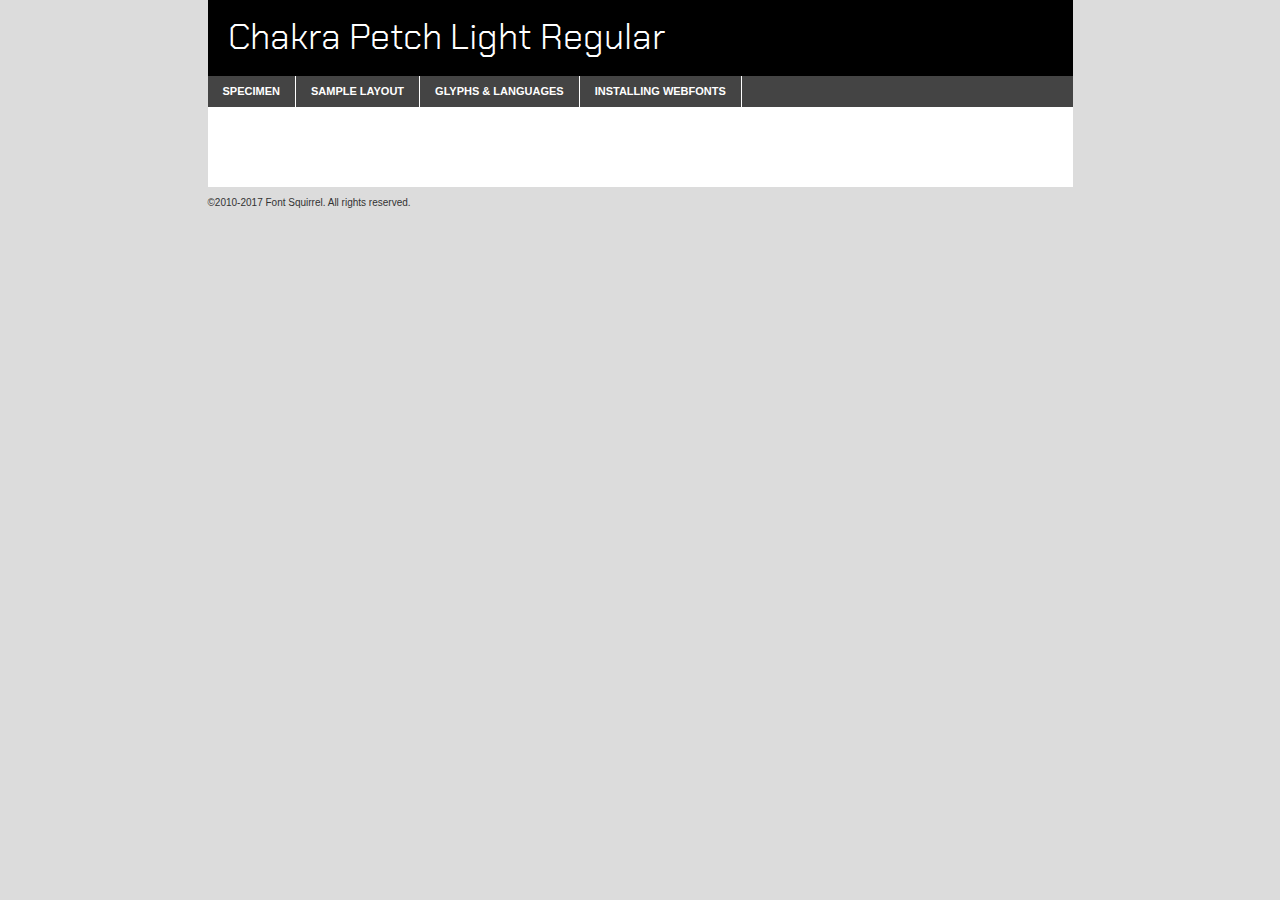
<file: font/chakrapetch-light-demo.html>
<!DOCTYPE html PUBLIC "-//W3C//DTD XHTML 1.0 Transitional//EN"
        "http://www.w3.org/TR/xhtml1/DTD/xhtml1-transitional.dtd">

<html xmlns="http://www.w3.org/1999/xhtml" xml:lang="en" lang="en">
<head>
    <meta http-equiv="Content-Type" content="text/html; charset=utf-8"/>
    <script src="http://ajax.googleapis.com/ajax/libs/jquery/1.7.2/jquery.min.js" type="text/javascript" charset="utf-8"></script>
    <script type="text/javascript">
		(function($) {
			$.fn.easyTabs = function(option) {
				var param = jQuery.extend({ fadeSpeed: 'fast', defaultContent: 1, activeClass: 'active' }, option);
				$(this).each(function() {
					var thisId = '#' + this.id;
					if ( param.defaultContent == '' )
					{
						param.defaultContent = 1;
					}
					if ( typeof param.defaultContent == 'number' )
					{
						var defaultTab = $(thisId + ' .tabs li:eq(' + (param.defaultContent - 1) + ') a').attr('href').substr(1);
					}
					else
					{
						var defaultTab = param.defaultContent;
					}
					$(thisId + ' .tabs li a').each(function() {
						var tabToHide = $(this).attr('href').substr(1);
						$('#' + tabToHide).addClass('easytabs-tab-content');
					});
					hideAll();
					changeContent(defaultTab);

					function hideAll() {$(thisId + ' .easytabs-tab-content').hide();}

					function changeContent(tabId)
					{
						hideAll();
						$(thisId + ' .tabs li').removeClass(param.activeClass);
						$(thisId + ' .tabs li a[href=#' + tabId + ']').closest('li').addClass(param.activeClass);
						if ( param.fadeSpeed != 'none' )
						{
							$(thisId + ' #' + tabId).fadeIn(param.fadeSpeed);
						}
						else
						{
							$(thisId + ' #' + tabId).show();
						}
					}

					$(thisId + ' .tabs li').click(function() {
						var tabId = $(this).find('a').attr('href').substr(1);
						changeContent(tabId);
						return false;
					});
				});
			}
		})(jQuery);
    </script>
    <link rel="stylesheet" href="specimen_files/specimen_stylesheet.css" type="text/css" charset="utf-8"/>
    <link rel="stylesheet" href="stylesheet.css" type="text/css" charset="utf-8"/>

    <style type="text/css">
        		body {
			font-family: 'chakra_petchlight';
        		}

            </style>

    <title>Chakra Petch Light Regular Specimen</title>


    <script type="text/javascript" charset="utf-8">
		$(document).ready(function() {
			$('#container').easyTabs({ defaultContent: 1 });
		});
    </script>
</head>

<body>
<div id="container">
    <div id="header">
		Chakra Petch Light Regular    </div>
    <ul class="tabs">
        <li><a href="#specimen">Specimen</a></li>
        <li><a href="#layout">Sample Layout</a></li>
		        <li><a href="#glyphs">Glyphs &amp; Languages</a></li>
        <li><a href="#installing">Installing Webfonts</a></li>

    </ul>

    <div id="main_content">


        <div id="specimen">

            <div class="section">
                <div class="grid12 firstcol">
                    <div class="huge">AaBb</div>
                </div>
            </div>

            <div class="section">
                <div class="glyph_range">A&#x200B;B&#x200b;C&#x200b;D&#x200b;E&#x200b;F&#x200b;G&#x200b;H&#x200b;I&#x200b;J&#x200b;K&#x200b;L&#x200b;M&#x200b;N&#x200b;O&#x200b;P&#x200b;Q&#x200b;R&#x200b;S&#x200b;T&#x200b;U&#x200b;V&#x200b;W&#x200b;X&#x200b;Y&#x200b;Z&#x200b;a&#x200b;b&#x200b;c&#x200b;d&#x200b;e&#x200b;f&#x200b;g&#x200b;h&#x200b;i&#x200b;j&#x200b;k&#x200b;l&#x200b;m&#x200b;n&#x200b;o&#x200b;p&#x200b;q&#x200b;r&#x200b;s&#x200b;t&#x200b;u&#x200b;v&#x200b;w&#x200b;x&#x200b;y&#x200b;z&#x200b;1&#x200b;2&#x200b;3&#x200b;4&#x200b;5&#x200b;6&#x200b;7&#x200b;8&#x200b;9&#x200b;0&#x200b;&amp;&#x200b;.&#x200b;,&#x200b;?&#x200b;!&#x200b;&#64;&#x200b;(&#x200b;)&#x200b;#&#x200b;$&#x200b;%&#x200b;*&#x200b;+&#x200b;-&#x200b;=&#x200b;:&#x200b;;</div>
            </div>
            <div class="section">
                <div class="grid12 firstcol">
                    <table class="sample_table">
                        <tr>
                            <td>10</td>
                            <td class="size10">abcdefghijklmnopqrstuvwxyzABCDEFGHIJKLMNOPQRSTUVWXYZ0123456789abcdefghijklmnopqrstuvwxyzABCDEFGHIJKLMNOPQRSTUVWXYZ0123456789abcdefghijklmnopqrstuvwxyzABCDEFGHIJKLMNOPQRSTUVWXYZ</td>
                        </tr>
                        <tr>
                            <td>11</td>
                            <td class="size11">abcdefghijklmnopqrstuvwxyzABCDEFGHIJKLMNOPQRSTUVWXYZ0123456789abcdefghijklmnopqrstuvwxyzABCDEFGHIJKLMNOPQRSTUVWXYZ0123456789abcdefghijklmnopqrstuvwxyzABCDEFGHIJKLMNOPQRSTUVWXYZ</td>
                        </tr>
                        <tr>
                            <td>12</td>
                            <td class="size12">abcdefghijklmnopqrstuvwxyzABCDEFGHIJKLMNOPQRSTUVWXYZ0123456789abcdefghijklmnopqrstuvwxyzABCDEFGHIJKLMNOPQRSTUVWXYZ0123456789abcdefghijklmnopqrstuvwxyzABCDEFGHIJKLMNOPQRSTUVWXYZ</td>
                        </tr>
                        <tr>
                            <td>13</td>
                            <td class="size13">abcdefghijklmnopqrstuvwxyzABCDEFGHIJKLMNOPQRSTUVWXYZ0123456789abcdefghijklmnopqrstuvwxyzABCDEFGHIJKLMNOPQRSTUVWXYZ0123456789abcdefghijklmnopqrstuvwxyzABCDEFGHIJKLMNOPQRSTUVWXYZ</td>
                        </tr>
                        <tr>
                            <td>14</td>
                            <td class="size14">abcdefghijklmnopqrstuvwxyzABCDEFGHIJKLMNOPQRSTUVWXYZ0123456789abcdefghijklmnopqrstuvwxyzABCDEFGHIJKLMNOPQRSTUVWXYZ0123456789abcdefghijklmnopqrstuvwxyzABCDEFGHIJKLMNOPQRSTUVWXYZ</td>
                        </tr>
                        <tr>
                            <td>16</td>
                            <td class="size16">abcdefghijklmnopqrstuvwxyzABCDEFGHIJKLMNOPQRSTUVWXYZ0123456789abcdefghijklmnopqrstuvwxyzABCDEFGHIJKLMNOPQRSTUVWXYZ</td>
                        </tr>
                        <tr>
                            <td>18</td>
                            <td class="size18">abcdefghijklmnopqrstuvwxyzABCDEFGHIJKLMNOPQRSTUVWXYZ0123456789abcdefghijklmnopqrstuvwxyzABCDEFGHIJKLMNOPQRSTUVWXYZ</td>
                        </tr>
                        <tr>
                            <td>20</td>
                            <td class="size20">abcdefghijklmnopqrstuvwxyzABCDEFGHIJKLMNOPQRSTUVWXYZ0123456789abcdefghijklmnopqrstuvwxyzABCDEFGHIJKLMNOPQRSTUVWXYZ</td>
                        </tr>
                        <tr>
                            <td>24</td>
                            <td class="size24">abcdefghijklmnopqrstuvwxyzABCDEFGHIJKLMNOPQRSTUVWXYZ0123456789abcdefghijklmnopqrstuvwxyzABCDEFGHIJKLMNOPQRSTUVWXYZ</td>
                        </tr>
                        <tr>
                            <td>30</td>
                            <td class="size30">abcdefghijklmnopqrstuvwxyzABCDEFGHIJKLMNOPQRSTUVWXYZ0123456789abcdefghijklmnopqrstuvwxyzABCDEFGHIJKLMNOPQRSTUVWXYZ</td>
                        </tr>
                        <tr>
                            <td>36</td>
                            <td class="size36">abcdefghijklmnopqrstuvwxyzABCDEFGHIJKLMNOPQRSTUVWXYZ0123456789abcdefghijklmnopqrstuvwxyzABCDEFGHIJKLMNOPQRSTUVWXYZ</td>
                        </tr>
                        <tr>
                            <td>48</td>
                            <td class="size48">abcdefghijklmnopqrstuvwxyzABCDEFGHIJKLMNOPQRSTUVWXYZ0123456789abcdefghijklmnopqrstuvwxyzABCDEFGHIJKLMNOPQRSTUVWXYZ</td>
                        </tr>
                        <tr>
                            <td>60</td>
                            <td class="size60">abcdefghijklmnopqrstuvwxyzABCDEFGHIJKLMNOPQRSTUVWXYZ0123456789abcdefghijklmnopqrstuvwxyzABCDEFGHIJKLMNOPQRSTUVWXYZ</td>
                        </tr>
                        <tr>
                            <td>72</td>
                            <td class="size72">abcdefghijklmnopqrstuvwxyzABCDEFGHIJKLMNOPQRSTUVWXYZ0123456789abcdefghijklmnopqrstuvwxyzABCDEFGHIJKLMNOPQRSTUVWXYZ</td>
                        </tr>
                        <tr>
                            <td>90</td>
                            <td class="size90">abcdefghijklmnopqrstuvwxyzABCDEFGHIJKLMNOPQRSTUVWXYZ0123456789abcdefghijklmnopqrstuvwxyzABCDEFGHIJKLMNOPQRSTUVWXYZ</td>
                        </tr>
                    </table>

                </div>

            </div>


            <div class="section" id="bodycomparison">


                <div id="xheight">
                    <div class="fontbody">&#x25FC;&#x25FC;&#x25FC;&#x25FC;&#x25FC;&#x25FC;&#x25FC;&#x25FC;&#x25FC;&#x25FC;&#x25FC;&#x25FC;&#x25FC;&#x25FC;&#x25FC;&#x25FC;&#x25FC;&#x25FC;&#x25FC;&#x25FC;&#x25FC;&#x25FC;&#x25FC;&#x25FC;&#x25FC;&#x25FC;&#x25FC;&#x25FC;&#x25FC;&#x25FC;&#x25FC;&#x25FC;&#x25FC;&#x25FC;&#x25FC;&#x25FC;&#x25FC;&#x25FC;&#x25FC;&#x25FC;&#x25FC;&#x25FC;&#x25FC;&#x25FC;&#x25FC;&#x25FC;&#x25FC;&#x25FC;&#x25FC;&#x25FC;&#x25FC;&#x25FC;&#x25FC;&#x25FC;&#x25FC;&#x25FC;&#x25FC;&#x25FC;&#x25FC;&#x25FC;&#x25FC;&#x25FC;&#x25FC;&#x25FC;&#x25FC;&#x25FC;&#x25FC;&#x25FC;&#x25FC;&#x25FC;&#x25FC;&#x25FC;&#x25FC;&#x25FC;&#x25FC;&#x25FC;&#x25FC;&#x25FC;&#x25FC;&#x25FC;&#x25FC;&#x25FC;&#x25FC;&#x25FC;&#x25FC;&#x25FC;&#x25FC;&#x25FC;&#x25FC;&#x25FC;&#x25FC;&#x25FC;&#x25FC;&#x25FC;&#x25FC;&#x25FC;&#x25FC;&#x25FC;&#x25FC;body</div>
                    <div class="arialbody">body</div>
                    <div class="verdanabody">body</div>
                    <div class="georgiabody">body</div>
                </div>
                <div class="fontbody" style="z-index:1">
                    body<span>Chakra Petch Light Regular</span>
                </div>
                <div class="arialbody" style="z-index:1">
                    body<span>Arial</span>
                </div>
                <div class="verdanabody" style="z-index:1">
                    body<span>Verdana</span>
                </div>
                <div class="georgiabody" style="z-index:1">
                    body<span>Georgia</span>
                </div>


            </div>


            <div class="section psample psample_row1" id="">

                <div class="grid2 firstcol">
                    <p class="size10"><span>10.</span>Aenean lacinia bibendum nulla sed consectetur. Fusce dapibus, tellus ac cursus commodo, tortor mauris condimentum nibh, ut fermentum massa justo sit amet risus. Nullam id dolor id nibh ultricies vehicula ut id elit. Cum sociis natoque penatibus et magnis dis parturient montes, nascetur ridiculus mus. Nulla vitae elit libero, a pharetra augue.</p>

                </div>
                <div class="grid3">
                    <p class="size11"><span>11.</span>Aenean lacinia bibendum nulla sed consectetur. Fusce dapibus, tellus ac cursus commodo, tortor mauris condimentum nibh, ut fermentum massa justo sit amet risus. Nullam id dolor id nibh ultricies vehicula ut id elit. Cum sociis natoque penatibus et magnis dis parturient montes, nascetur ridiculus mus. Nulla vitae elit libero, a pharetra augue.</p>

                </div>
                <div class="grid3">
                    <p class="size12"><span>12.</span>Aenean lacinia bibendum nulla sed consectetur. Fusce dapibus, tellus ac cursus commodo, tortor mauris condimentum nibh, ut fermentum massa justo sit amet risus. Nullam id dolor id nibh ultricies vehicula ut id elit. Cum sociis natoque penatibus et magnis dis parturient montes, nascetur ridiculus mus. Nulla vitae elit libero, a pharetra augue.</p>

                </div>
                <div class="grid4">
                    <p class="size13"><span>13.</span>Aenean lacinia bibendum nulla sed consectetur. Fusce dapibus, tellus ac cursus commodo, tortor mauris condimentum nibh, ut fermentum massa justo sit amet risus. Nullam id dolor id nibh ultricies vehicula ut id elit. Cum sociis natoque penatibus et magnis dis parturient montes, nascetur ridiculus mus. Nulla vitae elit libero, a pharetra augue.</p>

                </div>
                <div class="white_blend"></div>

            </div>
            <div class="section psample psample_row2" id="">
                <div class="grid3 firstcol">
                    <p class="size14"><span>14.</span>Aenean lacinia bibendum nulla sed consectetur. Fusce dapibus, tellus ac cursus commodo, tortor mauris condimentum nibh, ut fermentum massa justo sit amet risus. Nullam id dolor id nibh ultricies vehicula ut id elit. Cum sociis natoque penatibus et magnis dis parturient montes, nascetur ridiculus mus. Nulla vitae elit libero, a pharetra augue.</p>

                </div>
                <div class="grid4">
                    <p class="size16"><span>16.</span>Aenean lacinia bibendum nulla sed consectetur. Fusce dapibus, tellus ac cursus commodo, tortor mauris condimentum nibh, ut fermentum massa justo sit amet risus. Nullam id dolor id nibh ultricies vehicula ut id elit. Cum sociis natoque penatibus et magnis dis parturient montes, nascetur ridiculus mus. Nulla vitae elit libero, a pharetra augue.</p>

                </div>
                <div class="grid5">
                    <p class="size18"><span>18.</span>Aenean lacinia bibendum nulla sed consectetur. Fusce dapibus, tellus ac cursus commodo, tortor mauris condimentum nibh, ut fermentum massa justo sit amet risus. Nullam id dolor id nibh ultricies vehicula ut id elit. Cum sociis natoque penatibus et magnis dis parturient montes, nascetur ridiculus mus. Nulla vitae elit libero, a pharetra augue.</p>

                </div>

                <div class="white_blend"></div>

            </div>

            <div class="section psample psample_row3" id="">
                <div class="grid5 firstcol">
                    <p class="size20"><span>20.</span>Aenean lacinia bibendum nulla sed consectetur. Fusce dapibus, tellus ac cursus commodo, tortor mauris condimentum nibh, ut fermentum massa justo sit amet risus. Nullam id dolor id nibh ultricies vehicula ut id elit. Cum sociis natoque penatibus et magnis dis parturient montes, nascetur ridiculus mus. Nulla vitae elit libero, a pharetra augue.</p>
                </div>
                <div class="grid7">
                    <p class="size24"><span>24.</span>Aenean lacinia bibendum nulla sed consectetur. Fusce dapibus, tellus ac cursus commodo, tortor mauris condimentum nibh, ut fermentum massa justo sit amet risus. Nullam id dolor id nibh ultricies vehicula ut id elit. Cum sociis natoque penatibus et magnis dis parturient montes, nascetur ridiculus mus. Nulla vitae elit libero, a pharetra augue.</p>
                </div>

                <div class="white_blend"></div>

            </div>

            <div class="section psample psample_row4" id="">
                <div class="grid12 firstcol">
                    <p class="size30"><span>30.</span>Aenean lacinia bibendum nulla sed consectetur. Fusce dapibus, tellus ac cursus commodo, tortor mauris condimentum nibh, ut fermentum massa justo sit amet risus. Nullam id dolor id nibh ultricies vehicula ut id elit. Cum sociis natoque penatibus et magnis dis parturient montes, nascetur ridiculus mus. Nulla vitae elit libero, a pharetra augue.</p>
                </div>
                <div class="white_blend"></div>

            </div>


            <div class="section psample psample_row1 fullreverse">
                <div class="grid2 firstcol">
                    <p class="size10"><span>10.</span>Aenean lacinia bibendum nulla sed consectetur. Fusce dapibus, tellus ac cursus commodo, tortor mauris condimentum nibh, ut fermentum massa justo sit amet risus. Nullam id dolor id nibh ultricies vehicula ut id elit. Cum sociis natoque penatibus et magnis dis parturient montes, nascetur ridiculus mus. Nulla vitae elit libero, a pharetra augue.</p>

                </div>
                <div class="grid3">
                    <p class="size11"><span>11.</span>Aenean lacinia bibendum nulla sed consectetur. Fusce dapibus, tellus ac cursus commodo, tortor mauris condimentum nibh, ut fermentum massa justo sit amet risus. Nullam id dolor id nibh ultricies vehicula ut id elit. Cum sociis natoque penatibus et magnis dis parturient montes, nascetur ridiculus mus. Nulla vitae elit libero, a pharetra augue.</p>

                </div>
                <div class="grid3">
                    <p class="size12"><span>12.</span>Aenean lacinia bibendum nulla sed consectetur. Fusce dapibus, tellus ac cursus commodo, tortor mauris condimentum nibh, ut fermentum massa justo sit amet risus. Nullam id dolor id nibh ultricies vehicula ut id elit. Cum sociis natoque penatibus et magnis dis parturient montes, nascetur ridiculus mus. Nulla vitae elit libero, a pharetra augue.</p>

                </div>
                <div class="grid4">
                    <p class="size13"><span>13.</span>Aenean lacinia bibendum nulla sed consectetur. Fusce dapibus, tellus ac cursus commodo, tortor mauris condimentum nibh, ut fermentum massa justo sit amet risus. Nullam id dolor id nibh ultricies vehicula ut id elit. Cum sociis natoque penatibus et magnis dis parturient montes, nascetur ridiculus mus. Nulla vitae elit libero, a pharetra augue.</p>

                </div>
                <div class="black_blend"></div>

            </div>

            <div class="section psample psample_row2 fullreverse">
                <div class="grid3 firstcol">
                    <p class="size14"><span>14.</span>Aenean lacinia bibendum nulla sed consectetur. Fusce dapibus, tellus ac cursus commodo, tortor mauris condimentum nibh, ut fermentum massa justo sit amet risus. Nullam id dolor id nibh ultricies vehicula ut id elit. Cum sociis natoque penatibus et magnis dis parturient montes, nascetur ridiculus mus. Nulla vitae elit libero, a pharetra augue.</p>

                </div>
                <div class="grid4">
                    <p class="size16"><span>16.</span>Aenean lacinia bibendum nulla sed consectetur. Fusce dapibus, tellus ac cursus commodo, tortor mauris condimentum nibh, ut fermentum massa justo sit amet risus. Nullam id dolor id nibh ultricies vehicula ut id elit. Cum sociis natoque penatibus et magnis dis parturient montes, nascetur ridiculus mus. Nulla vitae elit libero, a pharetra augue.</p>

                </div>
                <div class="grid5">
                    <p class="size18"><span>18.</span>Aenean lacinia bibendum nulla sed consectetur. Fusce dapibus, tellus ac cursus commodo, tortor mauris condimentum nibh, ut fermentum massa justo sit amet risus. Nullam id dolor id nibh ultricies vehicula ut id elit. Cum sociis natoque penatibus et magnis dis parturient montes, nascetur ridiculus mus. Nulla vitae elit libero, a pharetra augue.</p>

                </div>
                <div class="black_blend"></div>

            </div>

            <div class="section psample fullreverse psample_row3" id="">
                <div class="grid5 firstcol">
                    <p class="size20"><span>20.</span>Aenean lacinia bibendum nulla sed consectetur. Fusce dapibus, tellus ac cursus commodo, tortor mauris condimentum nibh, ut fermentum massa justo sit amet risus. Nullam id dolor id nibh ultricies vehicula ut id elit. Cum sociis natoque penatibus et magnis dis parturient montes, nascetur ridiculus mus. Nulla vitae elit libero, a pharetra augue.</p>
                </div>
                <div class="grid7">
                    <p class="size24"><span>24.</span>Aenean lacinia bibendum nulla sed consectetur. Fusce dapibus, tellus ac cursus commodo, tortor mauris condimentum nibh, ut fermentum massa justo sit amet risus. Nullam id dolor id nibh ultricies vehicula ut id elit. Cum sociis natoque penatibus et magnis dis parturient montes, nascetur ridiculus mus. Nulla vitae elit libero, a pharetra augue.</p>
                </div>

                <div class="black_blend"></div>

            </div>

            <div class="section psample fullreverse psample_row4" id="" style="border-bottom: 20px #000 solid;">
                <div class="grid12 firstcol">
                    <p class="size30"><span>30.</span>Aenean lacinia bibendum nulla sed consectetur. Fusce dapibus, tellus ac cursus commodo, tortor mauris condimentum nibh, ut fermentum massa justo sit amet risus. Nullam id dolor id nibh ultricies vehicula ut id elit. Cum sociis natoque penatibus et magnis dis parturient montes, nascetur ridiculus mus. Nulla vitae elit libero, a pharetra augue.</p>
                </div>
                <div class="black_blend"></div>

            </div>


        </div>

        <div id="layout">

            <div class="section">

                <div class="grid12 firstcol">
                    <h1>Lorem Ipsum Dolor</h1>
                    <h2>Etiam porta sem malesuada magna mollis euismod</h2>

                    <p class="byline">By <a href="#link">Aenean Lacinia</a></p>
                </div>
            </div>
            <div class="section">
                <div class="grid8 firstcol">
                    <p class="large">Donec sed odio dui. Morbi leo risus, porta ac consectetur ac, vestibulum at eros. Fusce dapibus, tellus ac cursus commodo, tortor mauris condimentum nibh, ut fermentum massa justo sit amet risus. </p>


                    <h3>Pellentesque ornare sem</h3>

                    <p>Maecenas sed diam eget risus varius blandit sit amet non magna. Maecenas faucibus mollis interdum. Donec ullamcorper nulla non metus auctor fringilla. Nullam id dolor id nibh ultricies vehicula ut id elit. Nullam id dolor id nibh ultricies vehicula ut id elit. </p>

                    <p>Aenean eu leo quam. Pellentesque ornare sem lacinia quam venenatis vestibulum. Lorem ipsum dolor sit amet, consectetur adipiscing elit. Cum sociis natoque penatibus et magnis dis parturient montes, nascetur ridiculus mus. </p>

                    <p>Nulla vitae elit libero, a pharetra augue. Praesent commodo cursus magna, vel scelerisque nisl consectetur et. Aenean lacinia bibendum nulla sed consectetur. </p>

                    <p>Nullam quis risus eget urna mollis ornare vel eu leo. Nullam quis risus eget urna mollis ornare vel eu leo. Maecenas sed diam eget risus varius blandit sit amet non magna. Donec ullamcorper nulla non metus auctor fringilla. </p>

                    <h3>Cras mattis consectetur</h3>

                    <p>Aenean eu leo quam. Pellentesque ornare sem lacinia quam venenatis vestibulum. Aenean lacinia bibendum nulla sed consectetur. Integer posuere erat a ante venenatis dapibus posuere velit aliquet. Cras mattis consectetur purus sit amet fermentum. </p>

                    <p>Nullam id dolor id nibh ultricies vehicula ut id elit. Nullam quis risus eget urna mollis ornare vel eu leo. Cras mattis consectetur purus sit amet fermentum.</p>
                </div>

                <div class="grid4 sidebar">

                    <div class="box reverse">
                        <p class="last">Nullam quis risus eget urna mollis ornare vel eu leo. Donec ullamcorper nulla non metus auctor fringilla. Cras mattis consectetur purus sit amet fermentum. Sed posuere consectetur est at lobortis. Lorem ipsum dolor sit amet, consectetur adipiscing elit. </p>
                    </div>

                    <p class="caption">Maecenas sed diam eget risus varius.</p>

                    <p>Vestibulum id ligula porta felis euismod semper. Integer posuere erat a ante venenatis dapibus posuere velit aliquet. Vestibulum id ligula porta felis euismod semper. Sed posuere consectetur est at lobortis. Maecenas sed diam eget risus varius blandit sit amet non magna. Fusce dapibus, tellus ac cursus commodo, tortor mauris condimentum nibh, ut fermentum massa justo sit amet risus. </p>


                    <p>Duis mollis, est non commodo luctus, nisi erat porttitor ligula, eget lacinia odio sem nec elit. Aenean lacinia bibendum nulla sed consectetur. Vivamus sagittis lacus vel augue laoreet rutrum faucibus dolor auctor. Aenean lacinia bibendum nulla sed consectetur. Nullam quis risus eget urna mollis ornare vel eu leo. </p>

                    <p>Praesent commodo cursus magna, vel scelerisque nisl consectetur et. Donec ullamcorper nulla non metus auctor fringilla. Maecenas faucibus mollis interdum. Fusce dapibus, tellus ac cursus commodo, tortor mauris condimentum nibh, ut fermentum massa justo sit amet risus. </p>

                </div>
            </div>

        </div>


		

        <div id="glyphs">
            <div class="section">
                <div class="grid12 firstcol">

                    <h1>Language Support</h1>
                    <p>The subset of Chakra Petch Light Regular in this kit supports the following languages:<br/>

						Albanian, Basque, Breton, Chamorro, Danish, Dutch, English, Faroese, Finnish, French, Frisian, Galician, German, Icelandic, Italian, Malagasy, Norwegian, Portuguese, Spanish, Alsatian, Aragonese, Arapaho, Arrernte, Asturian, Aymara, Bislama, Cebuano, Corsican, Fijian, French_creole, Genoese, Gilbertese, Greenlandic, Haitian_creole, Hiligaynon, Hmong, Hopi, Ibanag, Iloko_ilokano, Indonesian, Interglossa_glosa, Interlingua, Irish_gaelic, Jerriais, Lojban, Lombard, Luxembourgeois, Manx, Mohawk, Norfolk_pitcairnese, Occitan, Oromo, Pangasinan, Papiamento, Piedmontese, Potawatomi, Rhaeto-romance, Romansh, Rotokas, Sami_lule, Samoan, Sardinian, Scots_gaelic, Seychelles_creole, Shona, Sicilian, Somali, Southern_ndebele, Swahili, Swati_swazi, Tagalog_filipino_pilipino, Tetum, Tok_pisin, Uyghur_latinized, Volapuk, Walloon, Warlpiri, Xhosa, Yapese, Zulu, Latinbasic, Ubasic, Demo                    </p>
                    <h1>Glyph Chart</h1>
                    <p>The subset of Chakra Petch Light Regular in this kit includes all the glyphs listed below. Unicode entities are included above each glyph to help you insert individual characters into your layout.</p>
                    <div id="glyph_chart">

																																	                                <div><p>&amp;#13;</p>&#13;</div>
																				                                <div><p>&amp;#32;</p>&#32;</div>
																				                                <div><p>&amp;#33;</p>&#33;</div>
																				                                <div><p>&amp;#34;</p>&#34;</div>
																				                                <div><p>&amp;#35;</p>&#35;</div>
																				                                <div><p>&amp;#36;</p>&#36;</div>
																				                                <div><p>&amp;#37;</p>&#37;</div>
																				                                <div><p>&amp;#38;</p>&#38;</div>
																				                                <div><p>&amp;#39;</p>&#39;</div>
																				                                <div><p>&amp;#40;</p>&#40;</div>
																				                                <div><p>&amp;#41;</p>&#41;</div>
																				                                <div><p>&amp;#42;</p>&#42;</div>
																				                                <div><p>&amp;#43;</p>&#43;</div>
																				                                <div><p>&amp;#44;</p>&#44;</div>
																				                                <div><p>&amp;#45;</p>&#45;</div>
																				                                <div><p>&amp;#46;</p>&#46;</div>
																				                                <div><p>&amp;#47;</p>&#47;</div>
																				                                <div><p>&amp;#48;</p>&#48;</div>
																				                                <div><p>&amp;#49;</p>&#49;</div>
																				                                <div><p>&amp;#50;</p>&#50;</div>
																				                                <div><p>&amp;#51;</p>&#51;</div>
																				                                <div><p>&amp;#52;</p>&#52;</div>
																				                                <div><p>&amp;#53;</p>&#53;</div>
																				                                <div><p>&amp;#54;</p>&#54;</div>
																				                                <div><p>&amp;#55;</p>&#55;</div>
																				                                <div><p>&amp;#56;</p>&#56;</div>
																				                                <div><p>&amp;#57;</p>&#57;</div>
																				                                <div><p>&amp;#58;</p>&#58;</div>
																				                                <div><p>&amp;#59;</p>&#59;</div>
																				                                <div><p>&amp;#60;</p>&#60;</div>
																				                                <div><p>&amp;#61;</p>&#61;</div>
																				                                <div><p>&amp;#62;</p>&#62;</div>
																				                                <div><p>&amp;#63;</p>&#63;</div>
																				                                <div><p>&amp;#64;</p>&#64;</div>
																				                                <div><p>&amp;#65;</p>&#65;</div>
																				                                <div><p>&amp;#66;</p>&#66;</div>
																				                                <div><p>&amp;#67;</p>&#67;</div>
																				                                <div><p>&amp;#68;</p>&#68;</div>
																				                                <div><p>&amp;#69;</p>&#69;</div>
																				                                <div><p>&amp;#70;</p>&#70;</div>
																				                                <div><p>&amp;#71;</p>&#71;</div>
																				                                <div><p>&amp;#72;</p>&#72;</div>
																				                                <div><p>&amp;#73;</p>&#73;</div>
																				                                <div><p>&amp;#74;</p>&#74;</div>
																				                                <div><p>&amp;#75;</p>&#75;</div>
																				                                <div><p>&amp;#76;</p>&#76;</div>
																				                                <div><p>&amp;#77;</p>&#77;</div>
																				                                <div><p>&amp;#78;</p>&#78;</div>
																				                                <div><p>&amp;#79;</p>&#79;</div>
																				                                <div><p>&amp;#80;</p>&#80;</div>
																				                                <div><p>&amp;#81;</p>&#81;</div>
																				                                <div><p>&amp;#82;</p>&#82;</div>
																				                                <div><p>&amp;#83;</p>&#83;</div>
																				                                <div><p>&amp;#84;</p>&#84;</div>
																				                                <div><p>&amp;#85;</p>&#85;</div>
																				                                <div><p>&amp;#86;</p>&#86;</div>
																				                                <div><p>&amp;#87;</p>&#87;</div>
																				                                <div><p>&amp;#88;</p>&#88;</div>
																				                                <div><p>&amp;#89;</p>&#89;</div>
																				                                <div><p>&amp;#90;</p>&#90;</div>
																				                                <div><p>&amp;#91;</p>&#91;</div>
																				                                <div><p>&amp;#92;</p>&#92;</div>
																				                                <div><p>&amp;#93;</p>&#93;</div>
																				                                <div><p>&amp;#94;</p>&#94;</div>
																				                                <div><p>&amp;#95;</p>&#95;</div>
																				                                <div><p>&amp;#96;</p>&#96;</div>
																				                                <div><p>&amp;#97;</p>&#97;</div>
																				                                <div><p>&amp;#98;</p>&#98;</div>
																				                                <div><p>&amp;#99;</p>&#99;</div>
																				                                <div><p>&amp;#100;</p>&#100;</div>
																				                                <div><p>&amp;#101;</p>&#101;</div>
																				                                <div><p>&amp;#102;</p>&#102;</div>
																				                                <div><p>&amp;#103;</p>&#103;</div>
																				                                <div><p>&amp;#104;</p>&#104;</div>
																				                                <div><p>&amp;#105;</p>&#105;</div>
																				                                <div><p>&amp;#106;</p>&#106;</div>
																				                                <div><p>&amp;#107;</p>&#107;</div>
																				                                <div><p>&amp;#108;</p>&#108;</div>
																				                                <div><p>&amp;#109;</p>&#109;</div>
																				                                <div><p>&amp;#110;</p>&#110;</div>
																				                                <div><p>&amp;#111;</p>&#111;</div>
																				                                <div><p>&amp;#112;</p>&#112;</div>
																				                                <div><p>&amp;#113;</p>&#113;</div>
																				                                <div><p>&amp;#114;</p>&#114;</div>
																				                                <div><p>&amp;#115;</p>&#115;</div>
																				                                <div><p>&amp;#116;</p>&#116;</div>
																				                                <div><p>&amp;#117;</p>&#117;</div>
																				                                <div><p>&amp;#118;</p>&#118;</div>
																				                                <div><p>&amp;#119;</p>&#119;</div>
																				                                <div><p>&amp;#120;</p>&#120;</div>
																				                                <div><p>&amp;#121;</p>&#121;</div>
																				                                <div><p>&amp;#122;</p>&#122;</div>
																				                                <div><p>&amp;#123;</p>&#123;</div>
																				                                <div><p>&amp;#124;</p>&#124;</div>
																				                                <div><p>&amp;#125;</p>&#125;</div>
																				                                <div><p>&amp;#126;</p>&#126;</div>
																				                                <div><p>&amp;#160;</p>&#160;</div>
																				                                <div><p>&amp;#161;</p>&#161;</div>
																				                                <div><p>&amp;#162;</p>&#162;</div>
																				                                <div><p>&amp;#163;</p>&#163;</div>
																				                                <div><p>&amp;#164;</p>&#164;</div>
																				                                <div><p>&amp;#165;</p>&#165;</div>
																				                                <div><p>&amp;#166;</p>&#166;</div>
																				                                <div><p>&amp;#167;</p>&#167;</div>
																				                                <div><p>&amp;#168;</p>&#168;</div>
																				                                <div><p>&amp;#169;</p>&#169;</div>
																				                                <div><p>&amp;#170;</p>&#170;</div>
																				                                <div><p>&amp;#171;</p>&#171;</div>
																				                                <div><p>&amp;#172;</p>&#172;</div>
																				                                <div><p>&amp;#173;</p>&#173;</div>
																				                                <div><p>&amp;#174;</p>&#174;</div>
																				                                <div><p>&amp;#175;</p>&#175;</div>
																				                                <div><p>&amp;#176;</p>&#176;</div>
																				                                <div><p>&amp;#177;</p>&#177;</div>
																				                                <div><p>&amp;#178;</p>&#178;</div>
																				                                <div><p>&amp;#179;</p>&#179;</div>
																				                                <div><p>&amp;#180;</p>&#180;</div>
																				                                <div><p>&amp;#182;</p>&#182;</div>
																				                                <div><p>&amp;#183;</p>&#183;</div>
																				                                <div><p>&amp;#184;</p>&#184;</div>
																				                                <div><p>&amp;#185;</p>&#185;</div>
																				                                <div><p>&amp;#186;</p>&#186;</div>
																				                                <div><p>&amp;#187;</p>&#187;</div>
																				                                <div><p>&amp;#188;</p>&#188;</div>
																				                                <div><p>&amp;#189;</p>&#189;</div>
																				                                <div><p>&amp;#190;</p>&#190;</div>
																				                                <div><p>&amp;#191;</p>&#191;</div>
																				                                <div><p>&amp;#192;</p>&#192;</div>
																				                                <div><p>&amp;#193;</p>&#193;</div>
																				                                <div><p>&amp;#194;</p>&#194;</div>
																				                                <div><p>&amp;#195;</p>&#195;</div>
																				                                <div><p>&amp;#196;</p>&#196;</div>
																				                                <div><p>&amp;#197;</p>&#197;</div>
																				                                <div><p>&amp;#198;</p>&#198;</div>
																				                                <div><p>&amp;#199;</p>&#199;</div>
																				                                <div><p>&amp;#200;</p>&#200;</div>
																				                                <div><p>&amp;#201;</p>&#201;</div>
																				                                <div><p>&amp;#202;</p>&#202;</div>
																				                                <div><p>&amp;#203;</p>&#203;</div>
																				                                <div><p>&amp;#204;</p>&#204;</div>
																				                                <div><p>&amp;#205;</p>&#205;</div>
																				                                <div><p>&amp;#206;</p>&#206;</div>
																				                                <div><p>&amp;#207;</p>&#207;</div>
																				                                <div><p>&amp;#208;</p>&#208;</div>
																				                                <div><p>&amp;#209;</p>&#209;</div>
																				                                <div><p>&amp;#210;</p>&#210;</div>
																				                                <div><p>&amp;#211;</p>&#211;</div>
																				                                <div><p>&amp;#212;</p>&#212;</div>
																				                                <div><p>&amp;#213;</p>&#213;</div>
																				                                <div><p>&amp;#214;</p>&#214;</div>
																				                                <div><p>&amp;#215;</p>&#215;</div>
																				                                <div><p>&amp;#216;</p>&#216;</div>
																				                                <div><p>&amp;#217;</p>&#217;</div>
																				                                <div><p>&amp;#218;</p>&#218;</div>
																				                                <div><p>&amp;#219;</p>&#219;</div>
																				                                <div><p>&amp;#220;</p>&#220;</div>
																				                                <div><p>&amp;#221;</p>&#221;</div>
																				                                <div><p>&amp;#222;</p>&#222;</div>
																				                                <div><p>&amp;#223;</p>&#223;</div>
																				                                <div><p>&amp;#224;</p>&#224;</div>
																				                                <div><p>&amp;#225;</p>&#225;</div>
																				                                <div><p>&amp;#226;</p>&#226;</div>
																				                                <div><p>&amp;#227;</p>&#227;</div>
																				                                <div><p>&amp;#228;</p>&#228;</div>
																				                                <div><p>&amp;#229;</p>&#229;</div>
																				                                <div><p>&amp;#230;</p>&#230;</div>
																				                                <div><p>&amp;#231;</p>&#231;</div>
																				                                <div><p>&amp;#232;</p>&#232;</div>
																				                                <div><p>&amp;#233;</p>&#233;</div>
																				                                <div><p>&amp;#234;</p>&#234;</div>
																				                                <div><p>&amp;#235;</p>&#235;</div>
																				                                <div><p>&amp;#236;</p>&#236;</div>
																				                                <div><p>&amp;#237;</p>&#237;</div>
																				                                <div><p>&amp;#238;</p>&#238;</div>
																				                                <div><p>&amp;#239;</p>&#239;</div>
																				                                <div><p>&amp;#240;</p>&#240;</div>
																				                                <div><p>&amp;#241;</p>&#241;</div>
																				                                <div><p>&amp;#242;</p>&#242;</div>
																				                                <div><p>&amp;#243;</p>&#243;</div>
																				                                <div><p>&amp;#244;</p>&#244;</div>
																				                                <div><p>&amp;#245;</p>&#245;</div>
																				                                <div><p>&amp;#246;</p>&#246;</div>
																				                                <div><p>&amp;#247;</p>&#247;</div>
																				                                <div><p>&amp;#248;</p>&#248;</div>
																				                                <div><p>&amp;#249;</p>&#249;</div>
																				                                <div><p>&amp;#250;</p>&#250;</div>
																				                                <div><p>&amp;#251;</p>&#251;</div>
																				                                <div><p>&amp;#252;</p>&#252;</div>
																				                                <div><p>&amp;#253;</p>&#253;</div>
																				                                <div><p>&amp;#254;</p>&#254;</div>
																				                                <div><p>&amp;#255;</p>&#255;</div>
																				                                <div><p>&amp;#338;</p>&#338;</div>
																				                                <div><p>&amp;#339;</p>&#339;</div>
																				                                <div><p>&amp;#376;</p>&#376;</div>
																				                                <div><p>&amp;#710;</p>&#710;</div>
																				                                <div><p>&amp;#732;</p>&#732;</div>
																				                                <div><p>&amp;#8192;</p>&#8192;</div>
																				                                <div><p>&amp;#8193;</p>&#8193;</div>
																				                                <div><p>&amp;#8194;</p>&#8194;</div>
																				                                <div><p>&amp;#8195;</p>&#8195;</div>
																				                                <div><p>&amp;#8196;</p>&#8196;</div>
																				                                <div><p>&amp;#8197;</p>&#8197;</div>
																				                                <div><p>&amp;#8198;</p>&#8198;</div>
																				                                <div><p>&amp;#8199;</p>&#8199;</div>
																				                                <div><p>&amp;#8200;</p>&#8200;</div>
																				                                <div><p>&amp;#8201;</p>&#8201;</div>
																				                                <div><p>&amp;#8202;</p>&#8202;</div>
																				                                <div><p>&amp;#8208;</p>&#8208;</div>
																				                                <div><p>&amp;#8209;</p>&#8209;</div>
																				                                <div><p>&amp;#8210;</p>&#8210;</div>
																				                                <div><p>&amp;#8211;</p>&#8211;</div>
																				                                <div><p>&amp;#8212;</p>&#8212;</div>
																				                                <div><p>&amp;#8216;</p>&#8216;</div>
																				                                <div><p>&amp;#8217;</p>&#8217;</div>
																				                                <div><p>&amp;#8218;</p>&#8218;</div>
																				                                <div><p>&amp;#8220;</p>&#8220;</div>
																				                                <div><p>&amp;#8221;</p>&#8221;</div>
																				                                <div><p>&amp;#8222;</p>&#8222;</div>
																				                                <div><p>&amp;#8226;</p>&#8226;</div>
																				                                <div><p>&amp;#8230;</p>&#8230;</div>
																				                                <div><p>&amp;#8239;</p>&#8239;</div>
																				                                <div><p>&amp;#8249;</p>&#8249;</div>
																				                                <div><p>&amp;#8250;</p>&#8250;</div>
																				                                <div><p>&amp;#8287;</p>&#8287;</div>
																				                                <div><p>&amp;#8364;</p>&#8364;</div>
																				                                <div><p>&amp;#8482;</p>&#8482;</div>
																				                                <div><p>&amp;#9724;</p>&#9724;</div>
																				                                <div><p>&amp;#64257;</p>&#64257;</div>
																				                                <div><p>&amp;#64258;</p>&#64258;</div>
																																													                    </div>
                </div>


            </div>
        </div>


        <div id="specs">

        </div>

        <div id="installing">
            <div class="section">
                <div class="grid7 firstcol">
                    <h1>Installing Webfonts</h1>

                    <p>Webfonts are supported by all major browser platforms but not all in the same way. There are currently four different font formats that must be included in order to target all browsers. This includes TTF, WOFF, EOT and SVG.</p>

                    <h2>1. Upload your webfonts</h2>
                    <p>You must upload your webfont kit to your website. They should be in or near the same directory as your CSS files.</p>

                    <h2>2. Include the webfont stylesheet</h2>
                    <p>A special CSS @font-face declaration helps the various browsers select the appropriate font it needs without causing you a bunch of headaches. Learn more about this syntax by reading the <a href="https://www.fontspring.com/blog/further-hardening-of-the-bulletproof-syntax">Fontspring blog post</a> about it. The code for it is as follows:</p>


                    <code>
                        @font-face{
                        font-family: 'MyWebFont';
                        src: url('WebFont.eot');
                        src: url('WebFont.eot?#iefix') format('embedded-opentype'),
                        url('WebFont.woff') format('woff'),
                        url('WebFont.ttf') format('truetype'),
                        url('WebFont.svg#webfont') format('svg');
                        }
                    </code>

                    <p>We've already gone ahead and generated the code for you. All you have to do is link to the stylesheet in your HTML, like this:</p>
                    <code>&lt;link rel=&quot;stylesheet&quot; href=&quot;stylesheet.css&quot; type=&quot;text/css&quot; charset=&quot;utf-8&quot; /&gt;</code>

                    <h2>3. Modify your own stylesheet</h2>
                    <p>To take advantage of your new fonts, you must tell your stylesheet to use them. Look at the original @font-face declaration above and find the property called "font-family." The name linked there will be what you use to reference the font. Prepend that webfont name to the font stack in the "font-family" property, inside the selector you want to change. For example:</p>
                    <code>p { font-family: 'WebFont', Arial, sans-serif; }</code>

                    <h2>4. Test</h2>
                    <p>Getting webfonts to work cross-browser <em>can</em> be tricky. Use the information in the sidebar to help you if you find that fonts aren't loading in a particular browser.</p>
                </div>

                <div class="grid5 sidebar">
                    <div class="box">
                        <h2>Troubleshooting<br/>Font-Face Problems</h2>
                        <p>Having trouble getting your webfonts to load in your new website? Here are some tips to sort out what might be the problem.</p>

                        <h3>Fonts not showing in any browser</h3>

                        <p>This sounds like you need to work on the plumbing. You either did not upload the fonts to the correct directory, or you did not link the fonts properly in the CSS. If you've confirmed that all this is correct and you still have a problem, take a look at your .htaccess file and see if requests are getting intercepted.</p>

                        <h3>Fonts not loading in iPhone or iPad</h3>

                        <p>The most common problem here is that you are serving the fonts from an IIS server. IIS refuses to serve files that have unknown MIME types. If that is the case, you must set the MIME type for SVG to "image/svg+xml" in the server settings. Follow these instructions from Microsoft if you need help.</p>

                        <h3>Fonts not loading in Firefox</h3>

                        <p>The primary reason for this failure? You are still using a version Firefox older than 3.5. So upgrade already! If that isn't it, then you are very likely serving fonts from a different domain. Firefox requires that all font assets be served from the same domain. Lastly it is possible that you need to add WOFF to your list of MIME types (if you are serving via IIS.)</p>

                        <h3>Fonts not loading in IE</h3>

                        <p>Are you looking at Internet Explorer on an actual Windows machine or are you cheating by using a service like Adobe BrowserLab? Many of these screenshot services do not render @font-face for IE. Best to test it on a real machine.</p>

                        <h3>Fonts not loading in IE9</h3>

                        <p>IE9, like Firefox, requires that fonts be served from the same domain as the website. Make sure that is the case.</p>
                    </div>
                </div>
            </div>

        </div>

    </div>
    <div id="footer">
        <p>&copy;2010-2017 Font Squirrel. All rights reserved.</p>
    </div>
</div>
</body>
</html>
</file>
<file: font/stylesheet.css>
/*! Generated by Font Squirrel (https://www.fontsquirrel.com) on September 17, 2024 */



@font-face {
    font-family: 'chakra_petchlight';
    src: url('chakrapetch-light-webfont.woff2') format('woff2'),
         url('chakrapetch-light-webfont.woff') format('woff');
    font-weight: normal;
    font-style: normal;

}
</file>
<file: font/specimen_files/specimen_stylesheet.css>
@import url('grid_12-825-55-15.css');

/*  
	CSS Reset by Eric Meyer - Released under Public Domain
    http://meyerweb.com/eric/tools/css/reset/
*/
html, body, div, span, applet, object, iframe,
h1, h2, h3, h4, h5, h6, p, blockquote, pre,
a, abbr, acronym, address, big, cite, code,
del, dfn, em, font, img, ins, kbd, q, s, samp,
small, strike, strong, sub, sup, tt, var,
b, u, i, center, dl, dt, dd, ol, ul, li,
fieldset, form, label, legend, table,
caption, tbody, tfoot, thead, tr, th, td {
	margin:         0;
	padding:        0;
	border:         0;
	outline:        0;
	font-size:      100%;
	vertical-align: baseline;
	background:     transparent;
}

body {
	line-height: 1;
}

ol, ul {
	list-style: none;
}

blockquote, q {
	quotes: none;
}

blockquote:before, blockquote:after,
q:before, q:after {
	content: '';
	content: none;
}

:focus {
	outline: 0;
}

ins {
	text-decoration: none;
}

del {
	text-decoration: line-through;
}

table {
	border-collapse: collapse;
	border-spacing:  0;
}


body {
	color:            #000;
	background-color: #dcdcdc;
}

a {
	text-decoration: none;
	color:           #1883ba;
}

h1 {
	font-size:     32px;
	font-weight:   normal;
	font-style:    normal;
	margin-bottom: 18px;
}

h2 {
	font-size: 18px;
}

#container {
	width:  865px;
	margin: 0px auto;
}


#header {
	padding:          20px;
	font-size:        36px;
	background-color: #000;
	color:            #fff;
}

#header span {
	color: #666;
}

#main_content {
	background-color: #fff;
	padding:          60px 20px 20px;
}


#footer p {
	margin:         0;
	padding-top:    10px;
	padding-bottom: 50px;
	color:          #333;
	font:           10px Arial, sans-serif;
}

.tabs {
	width:            100%;
	height:           31px;
	background-color: #444;
}

.tabs li {
	float:            left;
	margin:           0;
	overflow:         hidden;
	background-color: #444;
}

.tabs li a {
	display:         block;
	color:           #fff;
	text-decoration: none;
	font:            bold 11px/11px 'Arial';
	text-transform:  uppercase;
	padding:         10px 15px;
	border-right:    1px solid #fff;
}

.tabs li a:hover {
	background-color: #00b3ff;

}

.tabs li.active a {
	color:            #000;
	background-color: #fff;
}


div.huge {

	font-size:      300px;
	line-height:    1em;
	padding:        0;
	letter-spacing: -.02em;
	overflow:       hidden;
}

div.glyph_range {
	font-size:   72px;
	line-height: 1.1em;
}

.size10 {
	font-size: 10px;
}

.size11 {
	font-size: 11px;
}

.size12 {
	font-size: 12px;
}

.size13 {
	font-size: 13px;
}

.size14 {
	font-size: 14px;
}

.size16 {
	font-size: 16px;
}

.size18 {
	font-size: 18px;
}

.size20 {
	font-size: 20px;
}

.size24 {
	font-size: 24px;
}

.size30 {
	font-size: 30px;
}

.size36 {
	font-size: 36px;
}

.size48 {
	font-size: 48px;
}

.size60 {
	font-size: 60px;
}

.size72 {
	font-size: 72px;
}

.size90 {
	font-size: 90px;
}


.psample_row1 {
	height: 120px;
}

.psample_row1 {
	height: 120px;
}

.psample_row2 {
	height: 160px;
}

.psample_row3 {
	height: 160px;
}

.psample_row4 {
	height: 160px;
}

.psample {
	overflow: hidden;
	position: relative;
}

.psample p {
	line-height: 1.3em;
	display:     block;
	overflow:    hidden;
	margin:      0;
}

.psample span {
	margin-right: .5em;
}

.white_blend {
	width:            100%;
	height:           61px;
	background-image: url([data-uri]);
	position:         absolute;
	bottom:           0;
}

.black_blend {
	width:            100%;
	height:           61px;
	background-image: url([data-uri]);
	position:         absolute;
	bottom:           0;
}

.fullreverse {
	background:    #000 !important;
	color:         #fff !important;
	margin-left:   -20px;
	padding-left:  20px;
	margin-right:  -20px;
	padding-right: 20px;
	padding:       20px;
	margin-bottom: 0;
}


.sample_table td {
	padding-top:    3px;
	padding-bottom: 5px;
	padding-left:   5px;
	vertical-align: middle;
	line-height:    1.2em;
}

.sample_table td:first-child {
	background-color: #eee;
	text-align:       right;
	padding-right:    5px;
	padding-left:     0;
	padding:          5px;
	font:             11px/12px 'Courier New', Courier, mono;
}

code {
	white-space:      pre;
	background-color: #eee;
	display:          block;
	padding:          10px;
	margin-bottom:    18px;
	overflow:         auto;
}


.bottom, .last {
	margin-bottom:  0 !important;
	padding-bottom: 0 !important;
}

.box {
	padding:       18px;
	margin-bottom: 18px;
	background:    #eee;
}

.reverse, .reversed {
	background: #000 !important;
	color:      #fff !important;
	border:     none !important;
}

#bodycomparison {
	position:    relative;
	overflow:    hidden;
	font-size:   72px;
	height:      90px;
	white-space: nowrap;
}

#bodycomparison div {
	font-size:   72px;
	line-height: 90px;
	display:     inline;
	margin:      0 15px 0 0;
	padding:     0;
}

#bodycomparison div span {
	font:     10px Arial;
	position: absolute;
	left:     0;
}

#xheight {
	float:       none;
	position:    absolute;
	color:       #d9f3ff;
	font-size:   72px;
	line-height: 90px;
}

.fontbody {
	position: relative;
}

.arialbody {
	font-family: Arial;
	position:    relative;
}

.verdanabody {
	font-family: Verdana;
	position:    relative;
}

.georgiabody {
	font-family: Georgia;
	position:    relative;
}

/* @group Layout page
 */

#layout h1 {
	font-size:   36px;
	line-height: 42px;
	font-weight: normal;
	font-style:  normal;
}

#layout h2 {
	font-size:   24px;
	line-height: 23px;
	font-weight: normal;
	font-style:  normal;
}

#layout h3 {
	font-size:   22px;
	line-height: 1.4em;
	margin-top:  1em;
	font-weight: normal;
	font-style:  normal;
}


#layout p.byline {
	font-size:     12px;
	margin-top:    18px;
	line-height:   12px;
	margin-bottom: 0;
}

#layout p {
	font-size:     14px;
	line-height:   21px;
	margin-bottom: .5em;
}

#layout p.large {
	font-size:   18px;
	line-height: 26px;
}

#layout .sidebar p {
	font-size:   12px;
	line-height: 1.4em;
}

#layout p.caption {
	font-size:     10px;
	margin-top:    -16px;
	margin-bottom: 18px;
}

/* @end */

/* @group Glyphs */

#glyph_chart div {
	background-color: #d9f3ff;
	color:            black;
	float:            left;
	font-size:        36px;
	height:           1.2em;
	line-height:      1.2em;
	margin-bottom:    1px;
	margin-right:     1px;
	text-align:       center;
	width:            1.2em;
	position:         relative;
	padding:          .6em .2em .2em;
}

#glyph_chart div p {
	position:         absolute;
	left:             0;
	top:              0;
	display:          block;
	text-align:       center;
	font:             bold 9px Arial, sans-serif;
	background-color: #3a768f;
	width:            100%;
	color:            #fff;
	padding:          2px 0;
}


#glyphs h1 {
	font-family: Arial, sans-serif;
}

/* @end */

/* @group Installing */

#installing {
	font: 13px Arial, sans-serif;
}

#installing p,
#glyphs p {
	line-height:   1.2em;
	margin-bottom: 18px;
	font:          13px Arial, sans-serif;
}


#installing h3 {
	font-size:  15px;
	margin-top: 18px;
}

/* @end */

#rendering h1 {
	font-family: Arial, sans-serif;
}

.render_table td {
	font:           11px 'Courier New', Courier, mono;
	vertical-align: middle;
}
</file>
